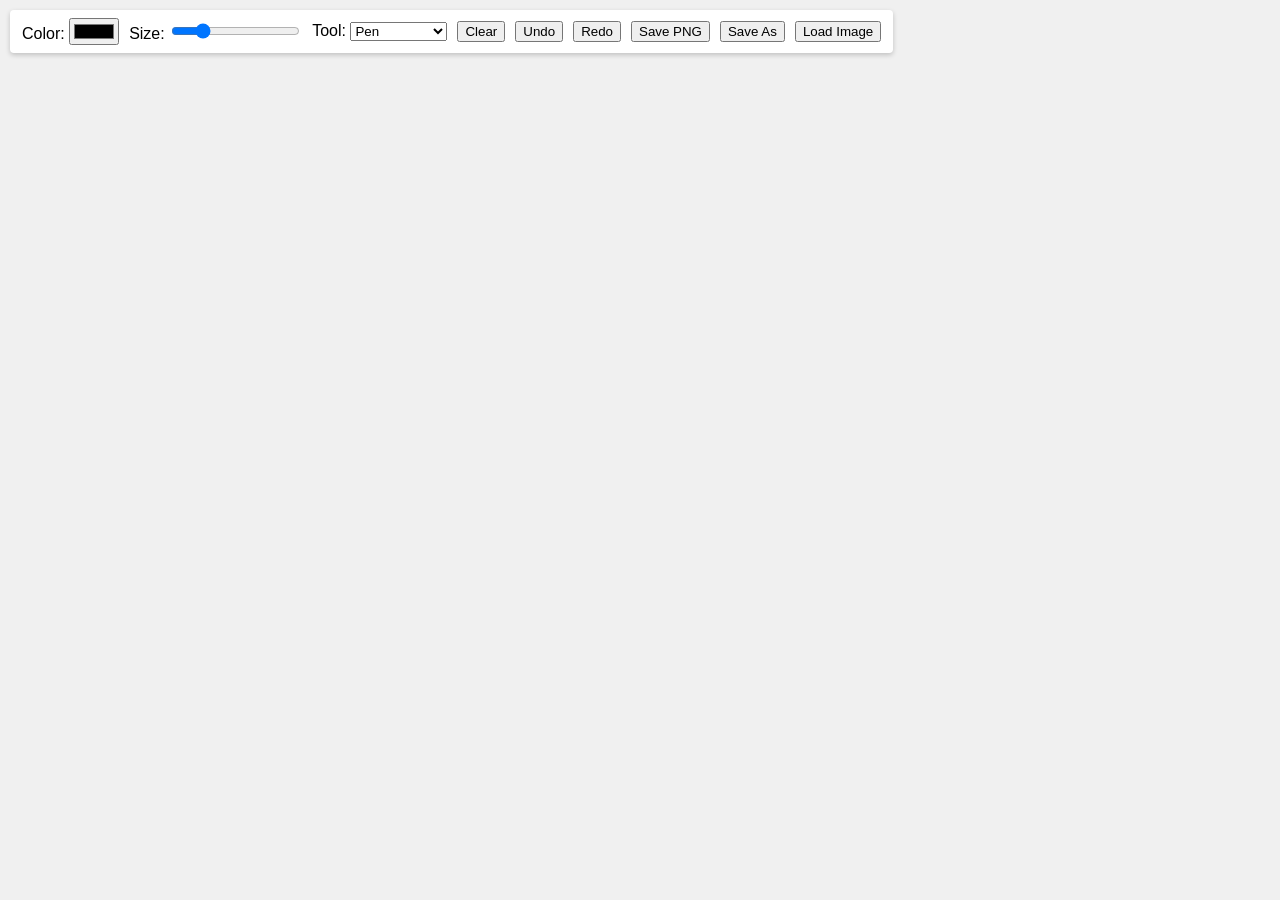
<file: index.html>
<!DOCTYPE html>
<html lang="en">
<head>
    <meta charset="UTF-8">
    <title>Drawing App</title>
    <link rel="stylesheet" href="style.css">
</head>
<body>
    <div class="toolbar">
        <label>Color:
            <input type="color" id="colorPicker" value="#000000">
        </label>
        <label>Size:
            <input type="range" id="sizePicker" min="1" max="20" value="5">
        </label>
		
		
		<label>Tool:
			<select id="toolSelect">
			<option value="pen">Pen</option>
			<option value="eraser">Eraser</option>
			<option value="bucket">Paint Bucket</option>
			<option value="line">Line</option>
			<option value="rect">Rectangle</option>
			</select>
		</label>
		
		
        <button id="clearBtn">Clear</button>
		
		
		<button id="undoBtn">Undo</button>
		<button id="redoBtn">Redo</button>
		
		
		<button id="saveBtn">Save PNG</button>
		<input type="file" id="loadInput" accept="image/*" style="display:none;">
		
		<button id="saveAsBtn">Save As</button>
		
		<button id="loadBtn">Load Image</button>
		
		
		
		
    </div>
    <canvas id="drawCanvas"></canvas>

    <script src="draw.js"></script>
</body>
</html>
</file>
<file: style.css>
body, html {
    margin: 0;
    height: 100%;
    overflow: hidden;
    font-family: Arial, sans-serif;
    background: #f0f0f0;
}

.toolbar {
    position: fixed;
    top: 10px;
    left: 10px;
    background: #fff;
    padding: 8px 12px;
    border-radius: 4px;
    box-shadow: 0 2px 5px rgba(0,0,0,0.2);
    display: flex;
    gap: 10px;
    align-items: center;
    z-index: 10;
}

canvas {
    display: block;
    width: 100vw;
    height: 100vh;
    cursor: crosshair;
}
</file>
